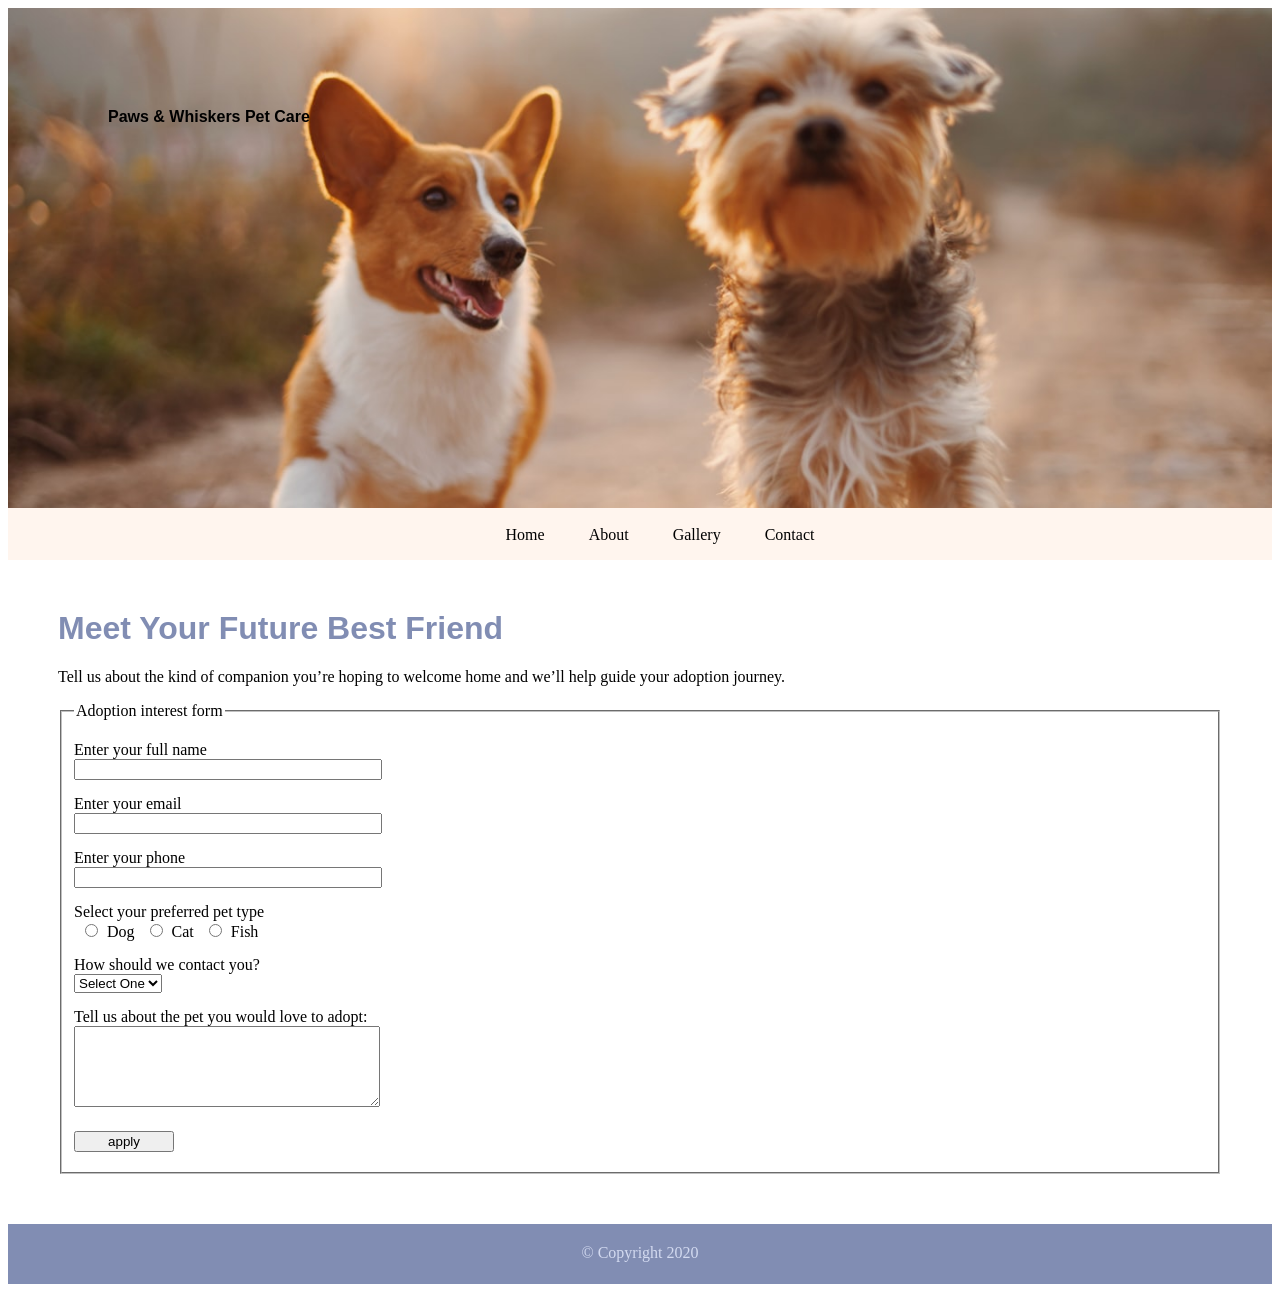
<file: contact.html>
<!DOCTYPE html>
<html lang="en">
<head>
  <meta charset="UTF-8">
  <meta name="viewport" content="width=device-width, initial-scale=1.0">
  <title>Pet Care Contact</title>
  <link rel="stylesheet" href="demo.css">
</head>
<body>

<div id="container">

<header>Paws &amp; Whiskers Pet Care</header>
<nav>
  <ul>
    <li><a href="js-demo2.html">Home</a></li>
    <li><a href="js-demo2b.html">About</a></li>
    <li><a href="js-demo2d.html">Gallery</a></li>
    <li><a href="contact.html">Contact</a></li>
  </ul>
</nav>

<main>
  <h1>Meet Your Future Best Friend</h1>
  <p>Tell us about the kind of companion you’re hoping to welcome home and we’ll help guide your adoption journey.</p>

  <form action="/signup" method="post">
    <fieldset>
      <legend>Adoption interest form</legend>
      <label>Enter your full name</label>
      <input type="text" name="name">
      <label>Enter your email</label>
      <input type="email" name="email">
      <label>Enter your phone</label>
      <input type="text" name="phone">
      <label>Select your preferred pet type</label>
      <input type="radio" name="pet" value="dog"/>Dog
      <input type="radio" name="pet" value="cat"/>Cat
      <input type="radio" name="pet" value="fish"/>Fish
      <label>How should we contact you?</label>
      <select id="contactMethod">
        <option value="">Select One</option>
        <option value="email">Email</option>
        <option value="phone">Phone</option>
      </select>
      <div id="emailSection">
        <label>Enter your email:</label>
        <input type="email" id="emailInput" name="emailContact">
      </div>
      <div id="phoneSection">
        <label>Enter your phone:</label>
        <input type="tel" id="phoneInput" name="phoneContact">
      </div>
      <label>Tell us about the pet you would love to adopt:</label>
      <textarea rows="5" cols="30"></textarea>
      <input type="submit" value="apply">
    </fieldset>
  </form>
</main>

<footer>&copy; Copyright 2020</footer>

</div>

<script src="js/contact.js"></script>
</body>
</html>
</file>
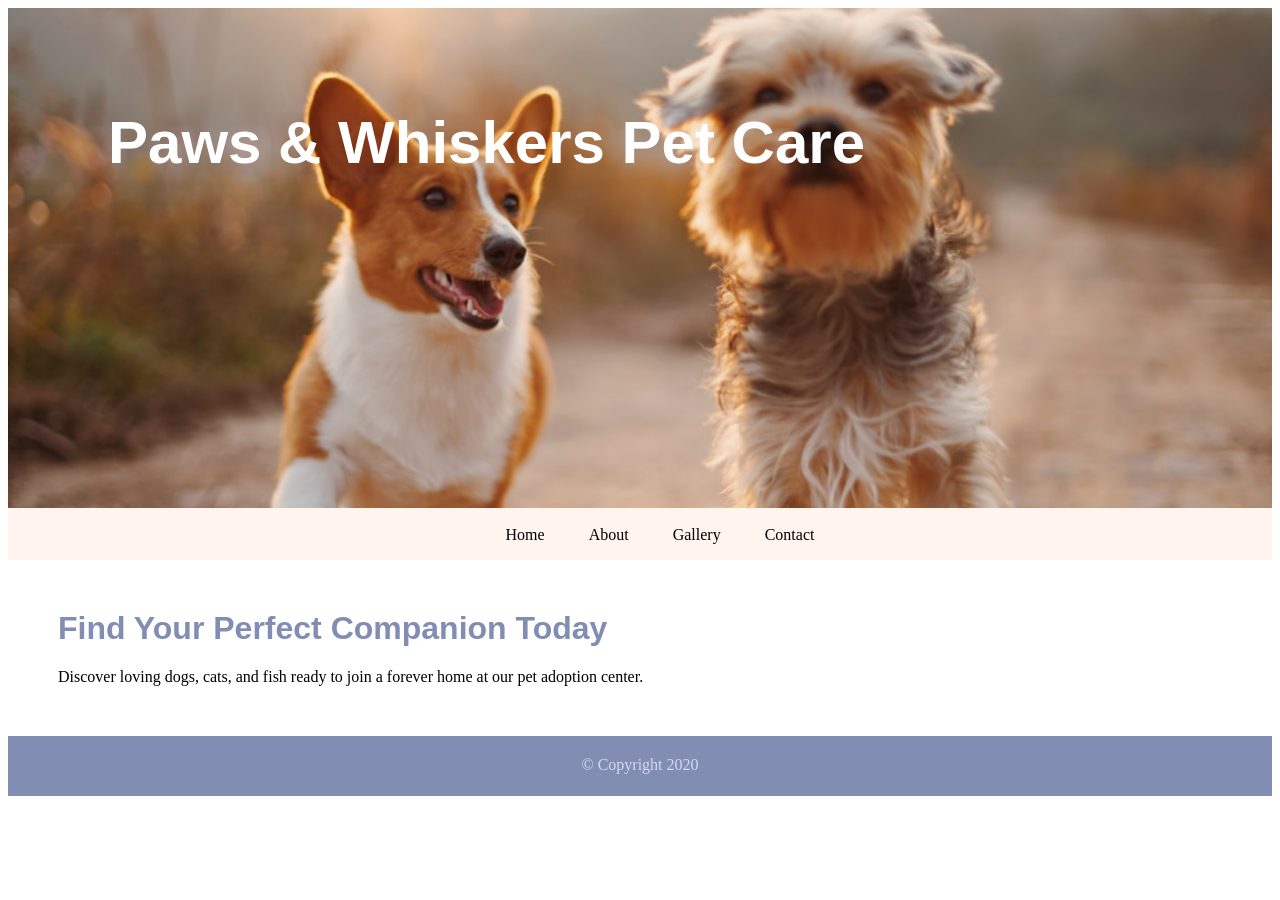
<file: js-demo2.html>
<!DOCTYPE html>
<html>
<head>  
<title>Pet Care Hub</title>

<link rel="stylesheet" href="demo.css">

</head> 	
<body>

<div id="container">

<header style="font-size: 60px; color: #fff;">Paws &amp; Whiskers Pet Care</header>
<nav>
	<ul>
    <li><a href="js-demo2.html">Home</a></li>
    <li><a href="js-demo2b.html">About</a></li>
    <li><a href="js-demo2d.html">Gallery</a></li>
    <li><a href="js-demo2c.html">Contact</a></li>
	</ul>
</nav>

<main>
  <h1>Find Your Perfect Companion Today</h1>
  <p>Discover loving dogs, cats, and fish ready to join a forever home at our pet adoption center.</p>
</main>

<footer>&copy; Copyright 2020</footer>

</div>

</body>
</html>
</file>
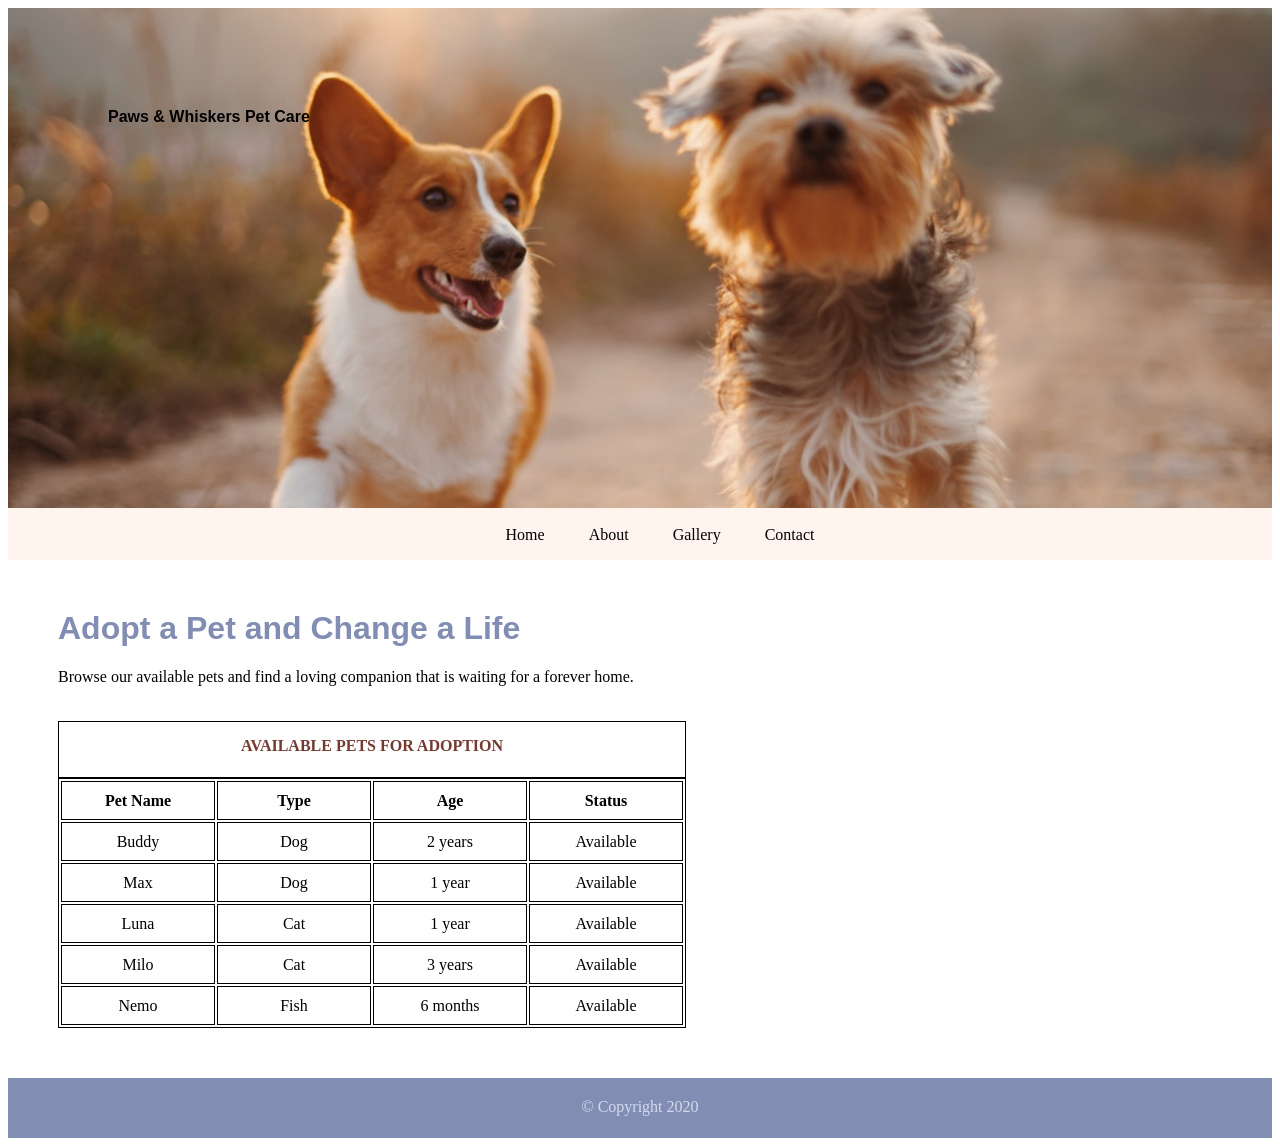
<file: js-demo2b.html>
<!DOCTYPE html>
<html>
<head>  
<title>Pet Care Guide</title>

<link rel="stylesheet" href="demo.css">

</head> 	
<body>

<div id="container">

<header>Paws &amp; Whiskers Pet Care</header>
<nav>
	<ul>
    <li><a href="js-demo2.html">Home</a></li>
    <li><a href="js-demo2b.html">About</a></li>
    <li><a href="js-demo2d.html">Gallery</a></li>
    <li><a href="js-demo2c.html">Contact</a></li>
	</ul>
</nav>

<main>
  <h1>Adopt a Pet and Change a Life</h1>
  <p>Browse our available pets and find a loving companion that is waiting for a forever home.</p>

  <table>
    <caption>AVAILABLE PETS FOR ADOPTION</caption>
    <thead>
      <tr>
        <th>Pet Name</th>
        <th>Type</th>
        <th>Age</th>
        <th>Status</th>
      </tr>
    </thead>
    <tbody>
      <tr>
        <td>Buddy</td>
        <td>Dog</td>
        <td>2 years</td>
        <td>Available</td>
      </tr>
      <tr>
        <td>Max</td>
        <td>Dog</td>
        <td>1 year</td>
        <td>Available</td>
      </tr>
      <tr>
        <td>Luna</td>
        <td>Cat</td>
        <td>1 year</td>
        <td>Available</td>
      </tr>
      <tr>
        <td>Milo</td>
        <td>Cat</td>
        <td>3 years</td>
        <td>Available</td>
      </tr>
      <tr>
        <td>Nemo</td>
        <td>Fish</td>
        <td>6 months</td>
        <td>Available</td>
      </tr>
    </tbody>
  </table>
</main>

<footer>&copy; Copyright 2020</footer>

</div>

</body>
</html>
</file>
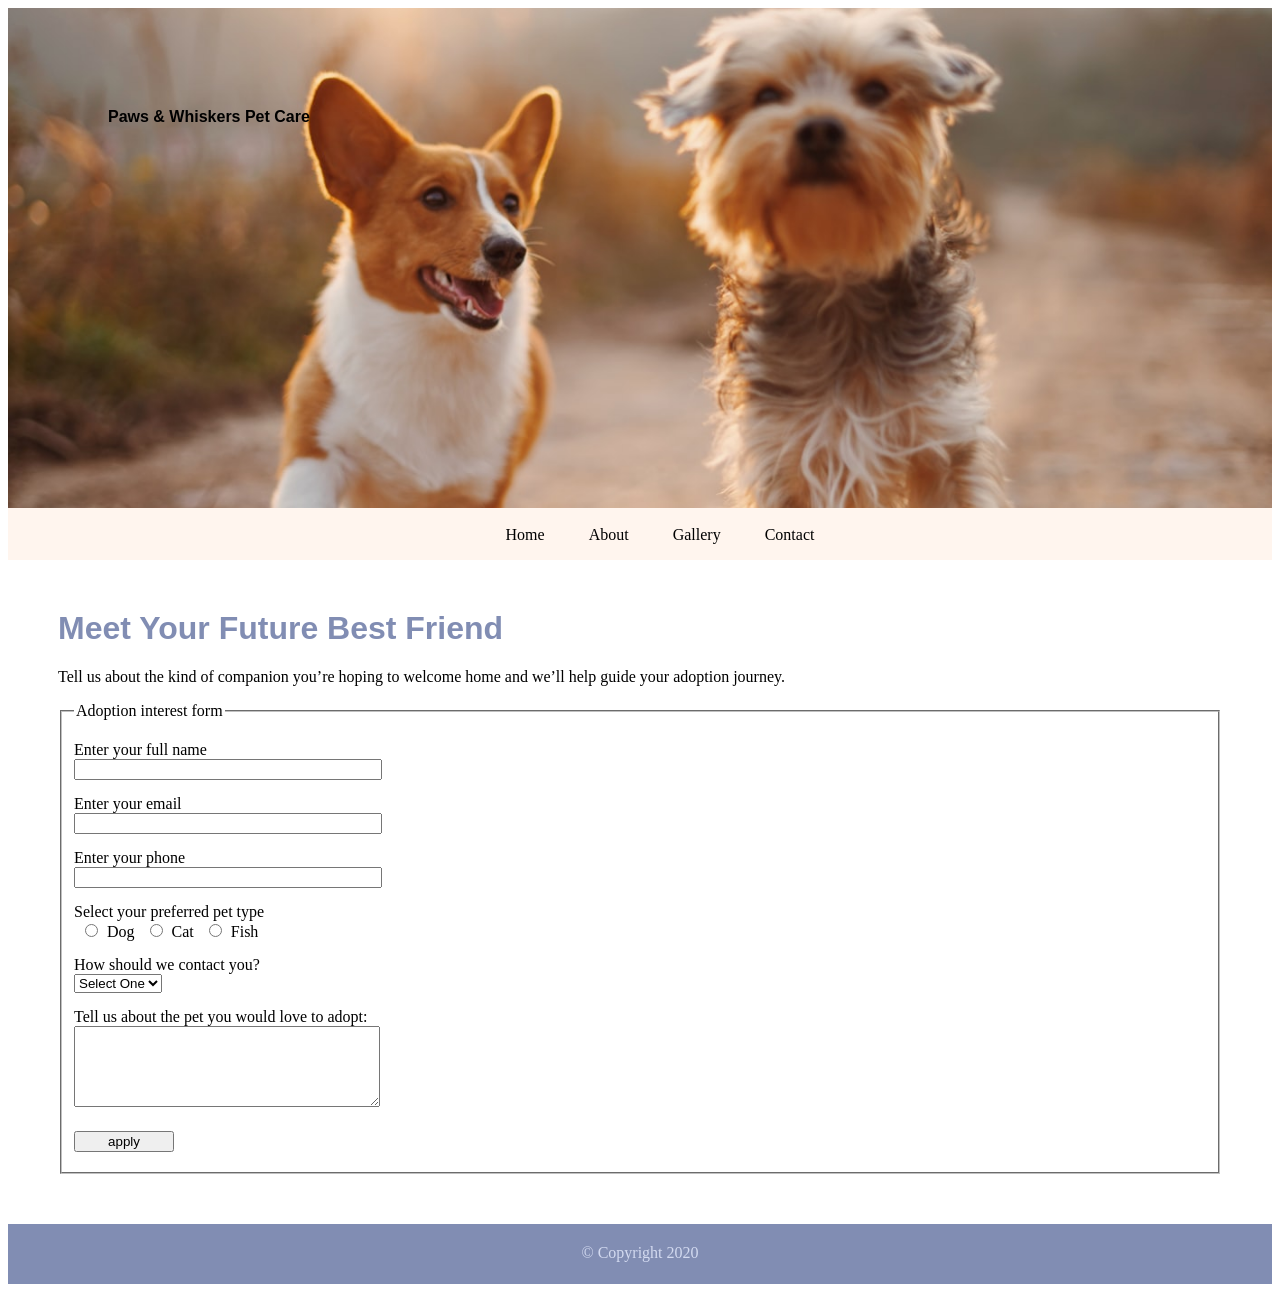
<file: js-demo2c.html>
<!DOCTYPE html>
<html>
<head>  
<title>Pet Care Contact</title>

<link rel="stylesheet" href="demo.css">

</head> 	
<body>

<div id="container">

<header>Paws &amp; Whiskers Pet Care</header>
<nav>
	<ul>
    <li><a href="js-demo2.html">Home</a></li>
    <li><a href="js-demo2b.html">About</a></li>
    <li><a href="js-demo2d.html">Gallery</a></li>
    <li><a href="js-demo2c.html">Contact</a></li>
	</ul>
</nav>

<main>
  <h1>Meet Your Future Best Friend</h1>
  <p>Tell us about the kind of companion you’re hoping to welcome home and we’ll help guide your adoption journey.</p>

    <form action="/signup" method="post">
        <fieldset>
            <legend>Adoption interest form</legend>
          <label>Enter your full name</label> 
          <input type="text" name="name">  
          <label>Enter your email</label>  
          <input type="email" name="email"> 
          <label>Enter your phone</label>  
          <input type="text" name="phone">
          <label>Select your preferred pet type</label> 
          <input type="radio" name="pet" value="dog"/>Dog  
          <input type="radio" name="pet" value="cat"/>Cat 
          <input type="radio" name="pet" value="fish"/>Fish 
          <label>How should we contact you?</label>  
          <select id="contactMethod">
            <option value="">Select One</option>
            <option value="email">Email</option>
            <option value="phone">Phone</option>
          </select>
          <div id="emailSection" style="display:none;">
            <label>Enter your email:</label>
            <input type="email" id="emailInput" name="emailContact">
          </div>
          <div id="phoneSection" style="display:none;">
            <label>Enter your phone:</label>
            <input type="tel" id="phoneInput" name="phoneContact">
          </div>
          <label>Tell us about the pet you would love to adopt:</label>
          <textarea rows="5" cols="30"></textarea> 
          <input type="submit" value="apply">  
        </fieldset>
        </form>
</main>

<footer>&copy; Copyright 2020</footer>

</div>

<script src="js/contact.js"></script>
</body>
</html>
</file>
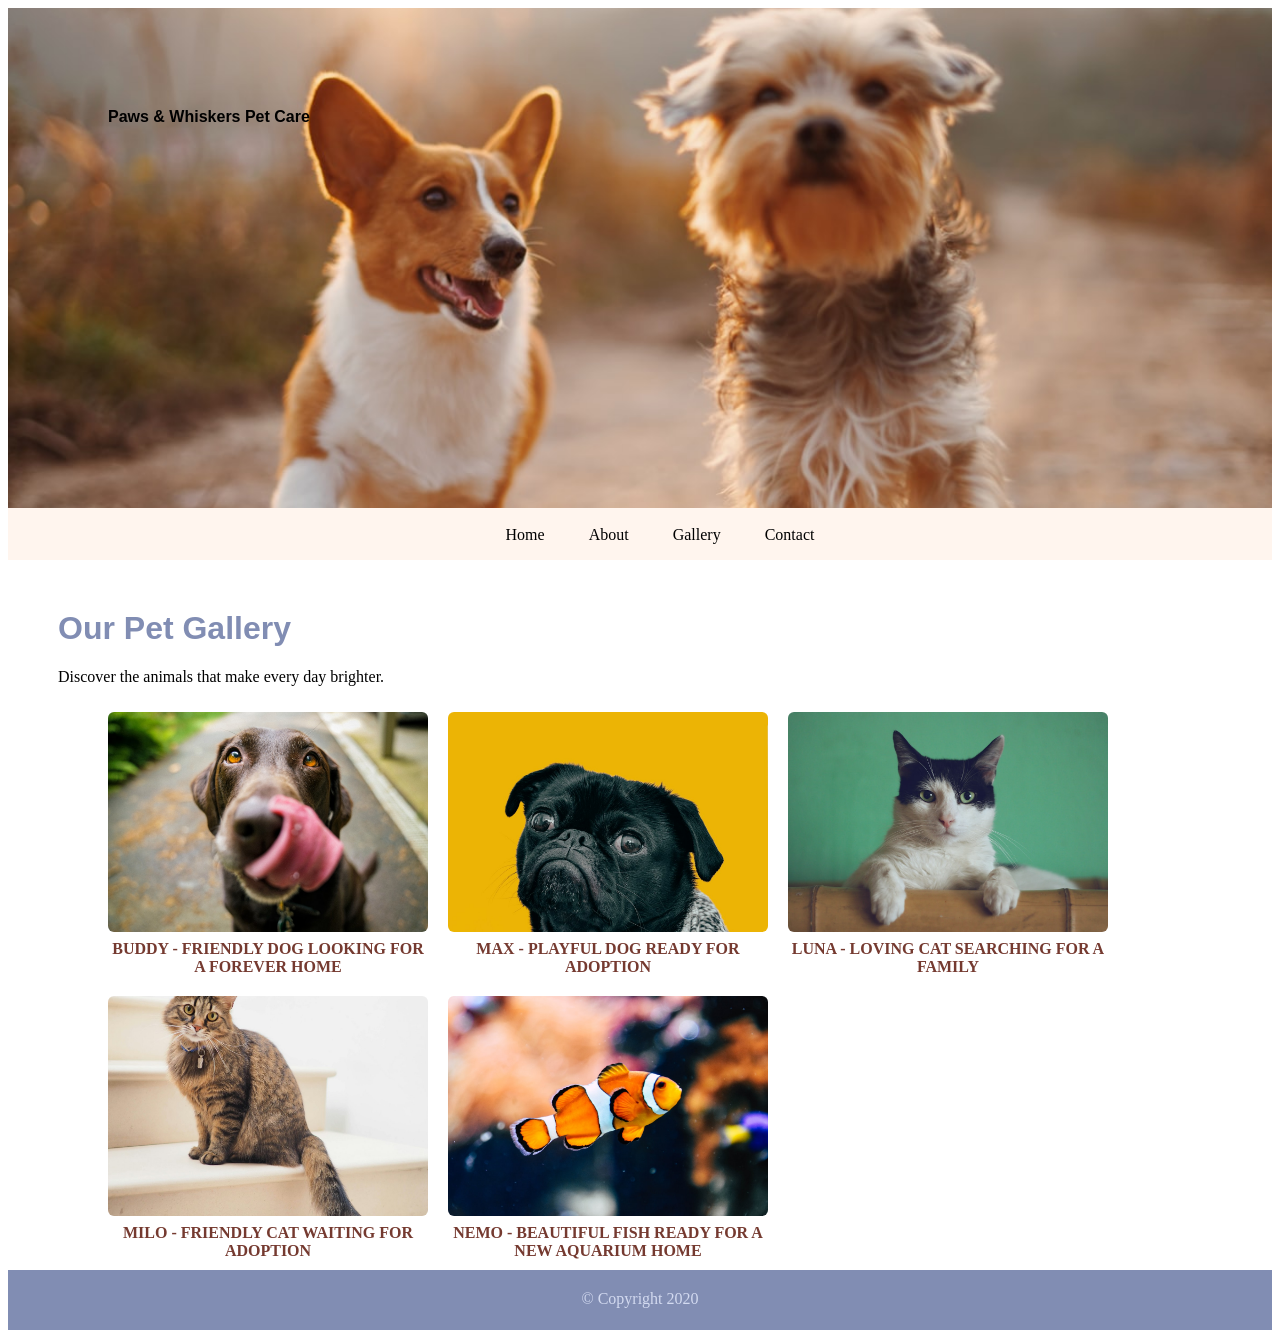
<file: js-demo2d.html>
<!DOCTYPE html>
<html>
<head>  
<title>Pet Gallery</title>

<link rel="stylesheet" href="demo.css">

</head> 	
<body>

<div id="container">

<header>Paws &amp; Whiskers Pet Care</header>
<nav>
	<ul>
    <li><a href="js-demo2.html">Home</a></li>
    <li><a href="js-demo2b.html">About</a></li>
    <li><a href="js-demo2d.html">Gallery</a></li>
    <li><a href="js-demo2c.html">Contact</a></li>
	</ul>
</nav>

<main>
  <h1>Our Pet Gallery</h1>
  <p>Discover the animals that make every day brighter.</p>

  <div id="petInfo" class="pet-info">
    <h2 id="petName"></h2>
    <p id="petDetails"></p>
    <a href="#" id="closePetInfo">Click This To Close</a>
  </div>

  <ul id="gallery"></ul>
</main>

<footer>&copy; Copyright 2020</footer>

</div>

<script>
  var imageFiles = [
    "pet1.jpg",
    "pet2.jpg",
    "pet3.jpg",
    "pet4.jpg",
    "pet5.jpg"
  ];

  var captionTexts = [
    "Buddy - Friendly Dog Looking for a Forever Home",
    "Max - Playful Dog Ready for Adoption",
    "Luna - Loving Cat Searching for a Family",
    "Milo - Friendly Cat Waiting for Adoption",
    "Nemo - Beautiful Fish Ready for a New Aquarium Home"
  ];

  var descTexts = [
    "A friendly dog available for adoption and ready for a loving home",
    "A playful dog eager to meet a new family",
    "A loving cat searching for a warm forever home",
    "A friendly cat waiting to be adopted into a caring family",
    "A beautiful fish ready for a new aquarium home"
  ];

  var infoTexts = [
    "Buddy is a friendly 2-year-old Labrador who enjoys playing with children and needs a caring family.",
    "Max is a playful puppy who loves walks and would be perfect for an active home.",
    "Luna is a gentle cat who loves attention and would thrive in a quiet home.",
    "Milo is a friendly cat who enjoys lounging and would be a wonderful companion for a patient family.",
    "Nemo is a bright and colorful fish who would be happy in a well-maintained aquarium home."
  ];

  var openCaptionTag = "<div class='caption'>";
  var closeCaptionTag = "</div>";
  var openDescTag = "<div class='description'>";
  var closeDescTag = "</div>";

  var gallery = document.getElementById("gallery");
  var html = "";

  for (var i = 0; i < imageFiles.length; i++) {
    html += "<li id='photo" + (i + 1) + "' data-index='" + i + "'>";
    html += "<img src='images/" + imageFiles[i] + "'>";
    html += openCaptionTag + captionTexts[i] + closeCaptionTag;
    html += openDescTag + descTexts[i] + closeDescTag;
    html += "</li>";
  }

  gallery.innerHTML = html;

  var petInfoBox = document.getElementById("petInfo");
  var petName = document.getElementById("petName");
  var petDetails = document.getElementById("petDetails");
  var closePetInfo = document.getElementById("closePetInfo");
  var petItems = document.querySelectorAll("#gallery li");

  for (var j = 0; j < petItems.length; j++) {
    petItems[j].addEventListener("click", function () {
      var index = parseInt(this.getAttribute("data-index"), 10);
      var name = captionTexts[index].split(" - ")[0];
      petName.textContent = name;
      petDetails.textContent = infoTexts[index];
      petInfoBox.style.display = "block";
    });
  }

  closePetInfo.addEventListener("click", function (event) {
    event.preventDefault();
    petInfoBox.style.display = "none";
  });
</script>

</body>
</html>
</file>
<file: demo.css>
header {
    background: url(images/hero.jpg) 0 -120px no-repeat;  /* place image as background */
    background-size: cover;
    /*background-position: 0 -200px;*/
    /*background-repeat: no-repeat;*/
    height: 400px; /* give header some height to display the background image */
    padding-top: 100px;
    padding-left: 100px;
    font-weight: bold;
    font-family: Arial, Helvetica, sans-serif;
  }
  li {
    list-style-type: none;
    display: inline;
    padding: 0 20px;
  }
  li a {
    text-decoration: none; /* Remove Underline */
  }
  li a:link {
    color: #000; /* Before Click */
  }
  li a:visited {
    color:#818db3; /* After Click */
  }
  li a:hover {
    color:#333; /* Mouse Over */
  }
  li a:active {
    color:#753a30; /* Mouse Down */
  }
  nav {
    background-color:rgb(255, 245, 238);
    height: 50px;
    text-align: center;
    padding-top: 2px;
  }
  main {
    margin: 50px;
  }
  main h1 {
    color:rgb(129, 141, 179);
    font-family: arial;
  }
  table {
    margin-top: 35px;
  }
  table, caption, th, td {
    border: 1px solid #000;
  }
  th, td {
    width: 150px;
    height: 35px;
    text-align: center;
  }
  caption {
    text-transform: uppercase;
    font-weight: 600;
    height: 40px;
    padding-top: 15px;
    color: #753a30;
  }
  label {
    display: block;
    margin: 15px 0 0 0;
  }
  input {
    width: 300px;
  }
  input[type="radio"] {
    width: 25px;
  }
  textarea {
    width: 300px;
  }
  input[type="submit"] {
    display: block;
    margin: 20px 0 10px 0;
    width: 100px;
  }
  main #gallery img {
    width: 320px;
    height: 220px;
    object-fit: cover;
    display: block;
    border-radius: 6px;
  }
  
  /* Lab Assignment */
  main #gallery li {
    float: left;
    position: relative;
    margin: 10px;
    padding: 0;
    list-style: none;
  }
  main #gallery .caption {
    width: 320px;
    text-align: center;
    text-transform:uppercase;
    margin: 8px 0 0 0;
    font-weight: bold;
    color: #753a30;
  }
  main #gallery .description {
    width: 260px;
    height: 40px;
    visibility: hidden;
    position: absolute;
    bottom: 90px;
    left: 30px;
    text-align: center;
    padding-top: 20px;
    background-color:rgba(255, 255, 255, 0.9);
    border-radius: 4px;
    font-size: 13px;
  }
  main #gallery li:hover {
    cursor: pointer;
  }
  main #gallery li:hover .description {
    visibility: visible;
  }
  /* End Lab Assignment */

  .pet-info {
    display: none;
    margin: 0 0 25px 0;
    padding: 20px;
    border: 2px solid #818db3;
    background-color: #f8f4f1;
    color: #333;
    width: 80%;
    max-width: 700px;
  }

  .pet-info h2 {
    margin: 0 0 10px 0;
    color: #753a30;
  }

  .pet-info p {
    margin: 0 0 10px 0;
    line-height: 1.5;
  }

  .pet-info a {
    color: #753a30;
    font-weight: bold;
    text-decoration: underline;
  }

  #emailSection,
  #phoneSection {
    display: none;
  }

  footer {
    height: 40px;
    background-color:rgb(129, 141, 179);
    text-align: center;
    padding-top: 20px;
    color:rgb(211, 218, 240);
    clear: both; /*Use this if using float on the main #album li rule*/
  }
</file>
